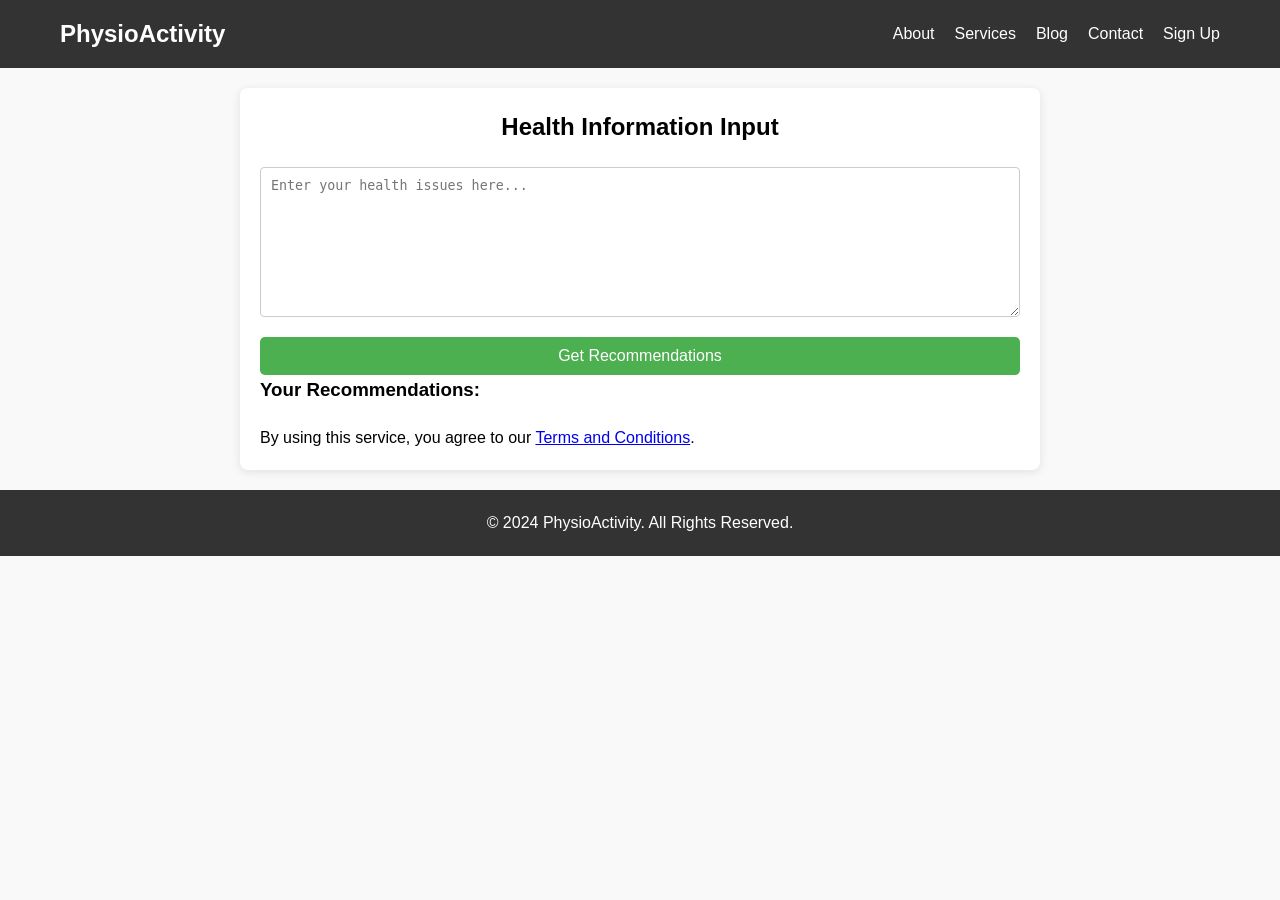
<file: employee.html>
<!DOCTYPE html>
<html lang="en">
  <head>
    <meta charset="UTF-8" />
    <meta name="viewport" content="width=device-width, initial-scale=1.0" />
    <link rel="stylesheet" href="employee.css" />
    <title>PhysioActivity - Employee Recommendations</title>
  </head>
  <body>
    <!-- Navbar -->
    <header class="navbar">
      <div class="container">
        <a href="index.html" class="logo">PhysioActivity</a>
        <nav>
          <ul>
            <li><a href="about.html">About</a></li>
            <li><a href="services.html">Services</a></li>
            <li><a href="blog.html">Blog</a></li>
            <li><a href="contact.html">Contact</a></li>
            <li><a href="signup.html">Sign Up</a></li>
          </ul>
        </nav>
      </div>
    </header>

    <!-- Employee Health Input Section -->
    <section class="employee-health">
      <div class="container">
        <h2>Health Information Input</h2>
        <form id="healthForm">
          <textarea
            id="healthDetails"
            placeholder="Enter your health issues here..."
            required
          ></textarea>
          <button type="submit">Get Recommendations</button>
        </form>

        <h3>Your Recommendations:</h3>
        <ul id="recommendationList"></ul>

        <p>
          By using this service, you agree to our
          <a href="terms.html" target="_blank">Terms and Conditions</a>.
        </p>
      </div>
    </section>

    <!-- Footer -->
    <footer>
      <div class="container">
        <p>&copy; 2024 PhysioActivity. All Rights Reserved.</p>
      </div>
    </footer>

    <script src="employee.js"></script>
  </body>
</html>
</file>
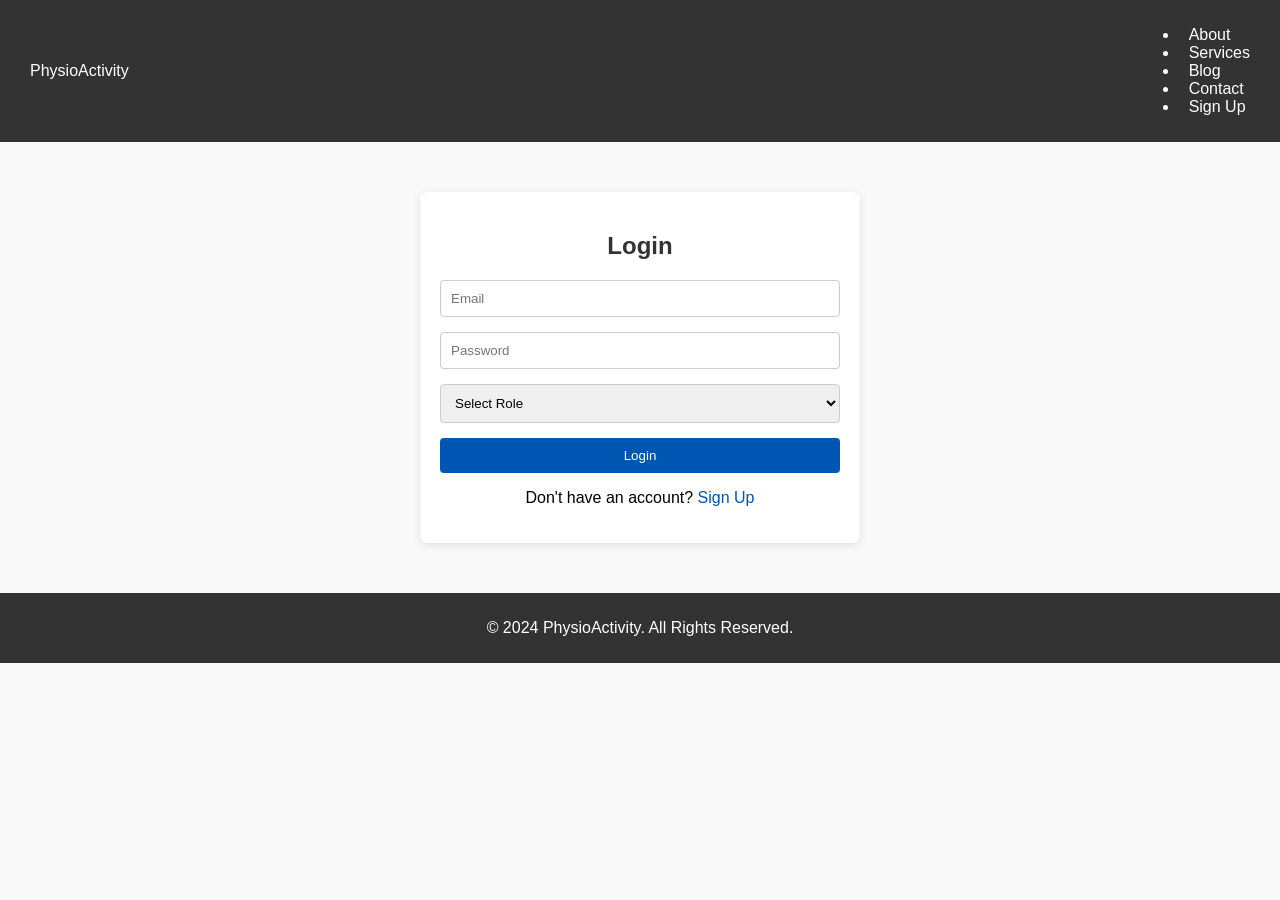
<file: login.html>
<!DOCTYPE html>
<html lang="en">
  <head>
    <meta charset="UTF-8" />
    <meta name="viewport" content="width=device-width, initial-scale=1.0" />
    <link rel="stylesheet" href="login.css" />
    <!-- Link to the same CSS -->
    <title>PhysioActivity - Login</title>
  </head>
  <body>
    <!-- Navbar bar -->

    <header class="navbar">
      <div class="container">
        <a href="index.html" class="logo">PhysioActivity</a>
        <nav>
          <ul>
            <li><a href="about.html">About</a></li>
            <li><a href="services.html">Services</a></li>
            <li><a href="blog.html">Blog</a></li>
            <li><a href="contact.html">Contact</a></li>
            <li><a href="signup.html">Sign Up</a></li>
          </ul>
        </nav>
      </div>
    </header>

    <!-- Login Section -->
    <section class="login">
      <div class="container">
        <h2>Login</h2>
        <form id="loginForm" method="post">
          <input type="email" placeholder="Email" required />
          <input type="password" placeholder="Password" required />
          <select required>
            <option value="" disabled selected>Select Role</option>
            <option value="employee">Employee</option>
            <option value="hr">HR</option>
            <option value="therapist">Therapist</option>
          </select>
          <button type="submit">Login</button>
        </form>
        <p>Don't have an account? <a href="signup.html">Sign Up</a></p>
      </div>
    </section>

    <!-- Footer -->
    <footer>
      <div class="container">
        <p>&copy; 2024 PhysioActivity. All Rights Reserved.</p>
      </div>
    </footer>

    <!-- Link to login.js -->
    <script src="login.js"></script>
  </body>
</html>
</file>
<file: employee.css>
/* General Reset */
* {
  margin: 0;
  padding: 0;
  box-sizing: border-box;
}

/* Body Styles */
body {
  font-family: Arial, sans-serif;
  line-height: 1.6;
  background-color: #f9f9f9;
}

/* Navbar Styles */
.navbar {
  background-color: #333;
  color: white;
  padding: 15px 0;
}

.navbar .container {
  display: flex;
  justify-content: space-between;
  align-items: center;
  max-width: 1200px;
  margin: auto;
  padding: 0 20px;
}

.navbar .logo {
  font-size: 24px;
  font-weight: bold;
  color: white;
  text-decoration: none;
}

.navbar nav ul {
  list-style: none;
  display: flex;
}

.navbar nav ul li {
  margin-left: 20px;
}

.navbar nav ul li a {
  color: white;
  text-decoration: none;
}

/* Employee Health Input Section */
.employee-health {
  padding: 20px;
  max-width: 800px;
  margin: 20px auto;
  background: white;
  border-radius: 8px;
  box-shadow: 0 2px 10px rgba(0, 0, 0, 0.1);
}

.employee-health h2 {
  text-align: center;
  margin-bottom: 20px;
}

#healthForm {
  display: flex;
  flex-direction: column;
}

#healthDetails {
  height: 150px;
  padding: 10px;
  border: 1px solid #ccc;
  border-radius: 4px;
  margin-bottom: 20px;
  resize: vertical; /* Allow vertical resize only */
}

button {
  background-color: #4caf50; /* Button color */
  color: white;
  padding: 10px;
  border: none;
  border-radius: 5px;
  cursor: pointer;
  font-size: 16px;
  transition: background 0.3s ease;
}

button:hover {
  background-color: #45a049; /* Darker shade on hover */
}

/* Recommendations List */
#recommendationList {
  list-style-type: none;
  margin-top: 20px;
}

#recommendationList li {
  background: #f1f1f1;
  margin: 5px 0;
  padding: 10px;
  border-radius: 4px;
}

/* Footer */
footer {
  background-color: #333;
  color: white;
  text-align: center;
  padding: 20px 0;
}

/* Responsive Design */
@media (max-width: 768px) {
  .navbar .container {
    flex-direction: column;
    align-items: flex-start;
  }

  .navbar nav ul {
    flex-direction: column;
    width: 100%;
  }

  .navbar nav ul li {
    margin: 10px 0;
  }
}
</file>
<file: login.css>
body {
  font-family: Arial, sans-serif;
  background-color: #f9f9f9; /* Background color */
  margin: 0;
  padding: 0;
}

.navbar {
  background-color: #333; /* Header background color */
  color: white;
  padding: 10px 20px;
}

.navbar .container {
  display: flex;
  justify-content: space-between;
  align-items: center;
}

.navbar a {
  color: white;
  text-decoration: none;
  padding: 10px;
}

.navbar a:hover {
  text-decoration: underline;
}

.signup,
.login {
  max-width: 400px; /* Limit width of the signup and login forms */
  margin: 50px auto; /* Center the form vertically and horizontally */
  padding: 20px;
  background: white;
  border-radius: 8px;
  box-shadow: 0 2px 10px rgba(0, 0, 0, 0.1);
}

.signup h2,
.login h2 {
  text-align: center;
  color: #333; /* Heading color */
}

.signup form,
.login form {
  display: flex;
  flex-direction: column; /* Stack form elements vertically */
}

.signup input,
.signup select,
.login input,
.login select {
  margin-bottom: 15px; /* Space between form elements */
  padding: 10px;
  border: 1px solid #ccc;
  border-radius: 4px;
}

.signup button,
.login button {
  padding: 10px;
  background-color: #0056b3; /* Button background color */
  color: white;
  border: none;
  border-radius: 4px;
  cursor: pointer;
}

.signup button:hover,
.login button:hover {
  background-color: #004494; /* Darker shade on hover */
}

.signup p,
.login p {
  text-align: center;
}

.signup a,
.login a {
  color: #0056b3; /* Link color */
  text-decoration: none;
}

.signup a:hover,
.login a:hover {
  text-decoration: underline; /* Underline on hover */
}

footer {
  background-color: #333; /* Footer background color */
  color: white;
  text-align: center;
  padding: 10px 0;
  position: relative;
  bottom: 0;
  width: 100%;
}
</file>
